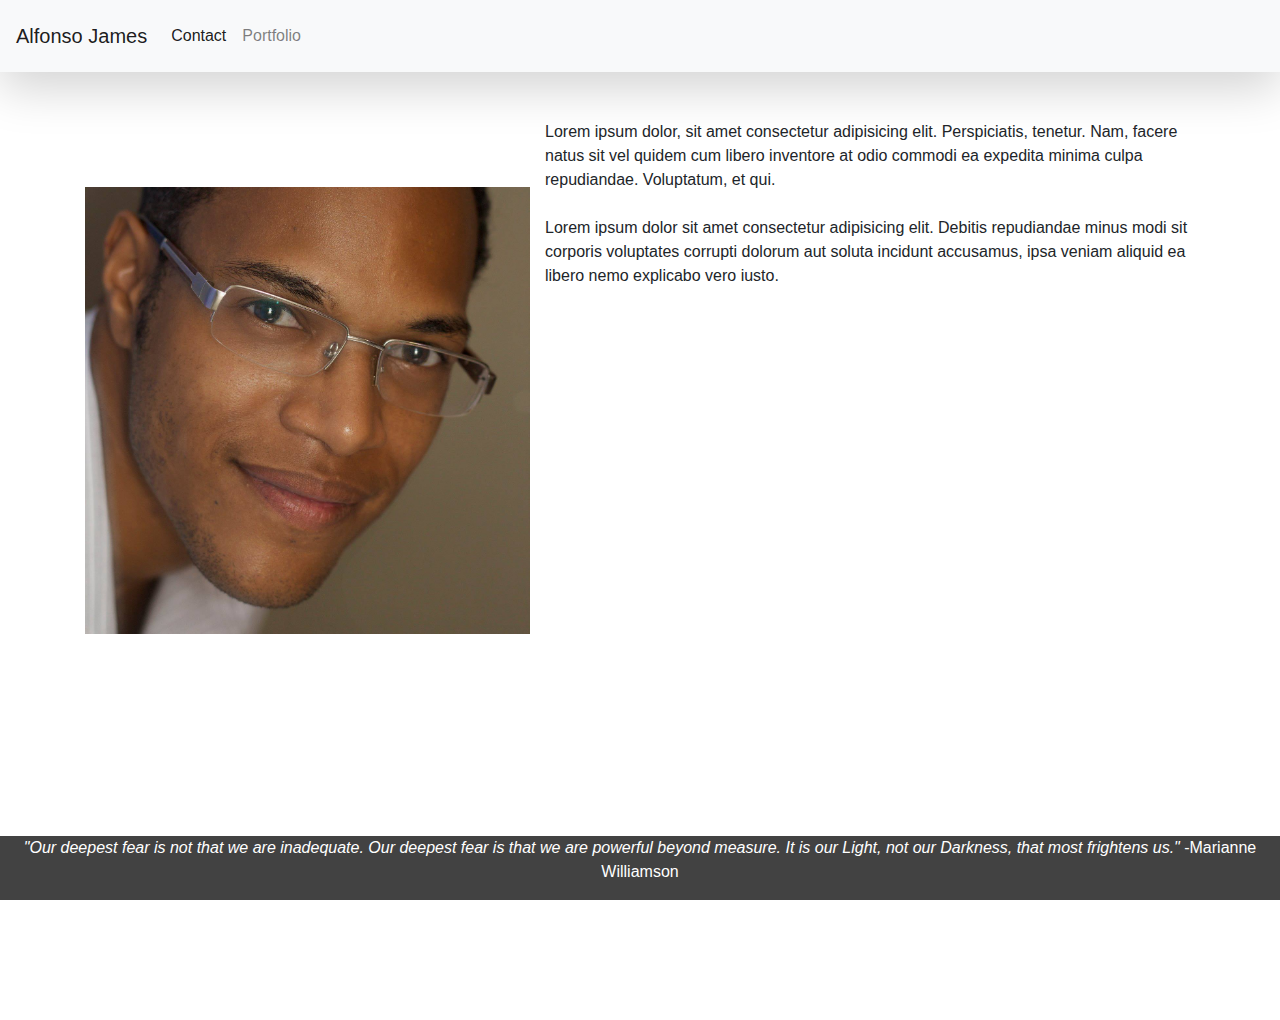
<file: index.html>
<!DOCTYPE html>
<html lang="en">
<head>
    <meta charset="UTF-8">
    <meta name="viewport" content="width=device-width, initial-scale=1.0">
    <link rel="stylesheet" href="https://stackpath.bootstrapcdn.com/bootstrap/4.5.2/css/bootstrap.min.css" integrity="sha384-JcKb8q3iqJ61gNV9KGb8thSsNjpSL0n8PARn9HuZOnIxN0hoP+VmmDGMN5t9UJ0Z" crossorigin="anonymous">
    <link rel="stylesheet" href="./assets/styles.css">
    <script src="https://code.jquery.com/jquery-3.5.1.slim.min.js" integrity="sha384-DfXdz2htPH0lsSSs5nCTpuj/zy4C+OGpamoFVy38MVBnE+IbbVYUew+OrCXaRkfj" crossorigin="anonymous"></script>
    <script src="https://cdn.jsdelivr.net/npm/popper.js@1.16.1/dist/umd/popper.min.js" integrity="sha384-9/reFTGAW83EW2RDu2S0VKaIzap3H66lZH81PoYlFhbGU+6BZp6G7niu735Sk7lN" crossorigin="anonymous"></script>
    <script src="https://stackpath.bootstrapcdn.com/bootstrap/4.5.2/js/bootstrap.min.js" integrity="sha384-B4gt1jrGC7Jh4AgTPSdUtOBvfO8shuf57BaghqFfPlYxofvL8/KUEfYiJOMMV+rV" crossorigin="anonymous"></script>
    <title>Alfonso's Bio</title>
</head>

<body>

<!-- Bootstrap Nav bar -->
    <Nav>
        <nav class="navbar navbar-expand-lg navbar-light bg-light shadow-lg p-3 mb-5">
            <a class="navbar-brand" href="#">Alfonso James</a>
            <button class="navbar-toggler" type="button" data-toggle="collapse" data-target="#navbarSupportedContent" aria-controls="navbarSupportedContent" aria-expanded="false" aria-label="Toggle navigation">
              <span class="navbar-toggler-icon"></span>
            </button>
          
            <div class="collapse navbar-collapse" id="navbarSupportedContent">
                <ul class="navbar-nav nav-fill">
                    <li class="nav-item active">
                        <a class="nav-link" href="./assets/contact.html"> Contact <span class="sr-only">(current)</span></a>
                    </li>
                    <li class="nav-item">
                        <a class="nav-link" href="./assets/portfolio.html"> Portfolio </a>
                    </li>
               </ul>
            </div>
        </nav>
    </Nav>
<!-- Bootstrap grid for main-->
    <Main>
        <Section class="container">
            <div class="row">
                <section class="col-5">
                    <img src="assets/head.jpg" alt="Alfonso James">
                </section>
                <article class=col-7>
                    <div class="row"> </div>
                    <p class="center row">Lorem ipsum dolor, sit amet consectetur adipisicing elit. Perspiciatis, tenetur. Nam, facere natus sit vel quidem cum libero inventore at odio commodi ea expedita minima culpa repudiandae. Voluptatum, et qui. <br><br>
                    Lorem ipsum dolor sit amet consectetur adipisicing elit. Debitis repudiandae minus modi sit corporis voluptates corrupti dolorum aut soluta incidunt accusamus, ipsa veniam aliquid ea libero nemo explicabo vero iusto. <br>
                    </p>

                </article>
            </div>
        </Section>
    </Main>
 <!-- sticky Footer -->
    <footer>
        <p>
            <em>"Our deepest fear is not that we are inadequate. Our deepest fear is that we are powerful beyond measure. It is our Light, not our Darkness, that most frightens us."</em> -Marianne Williamson
        </p>
    </footer>
    <!-- <script>

    </script> -->
    
</body>
</html>
</file>
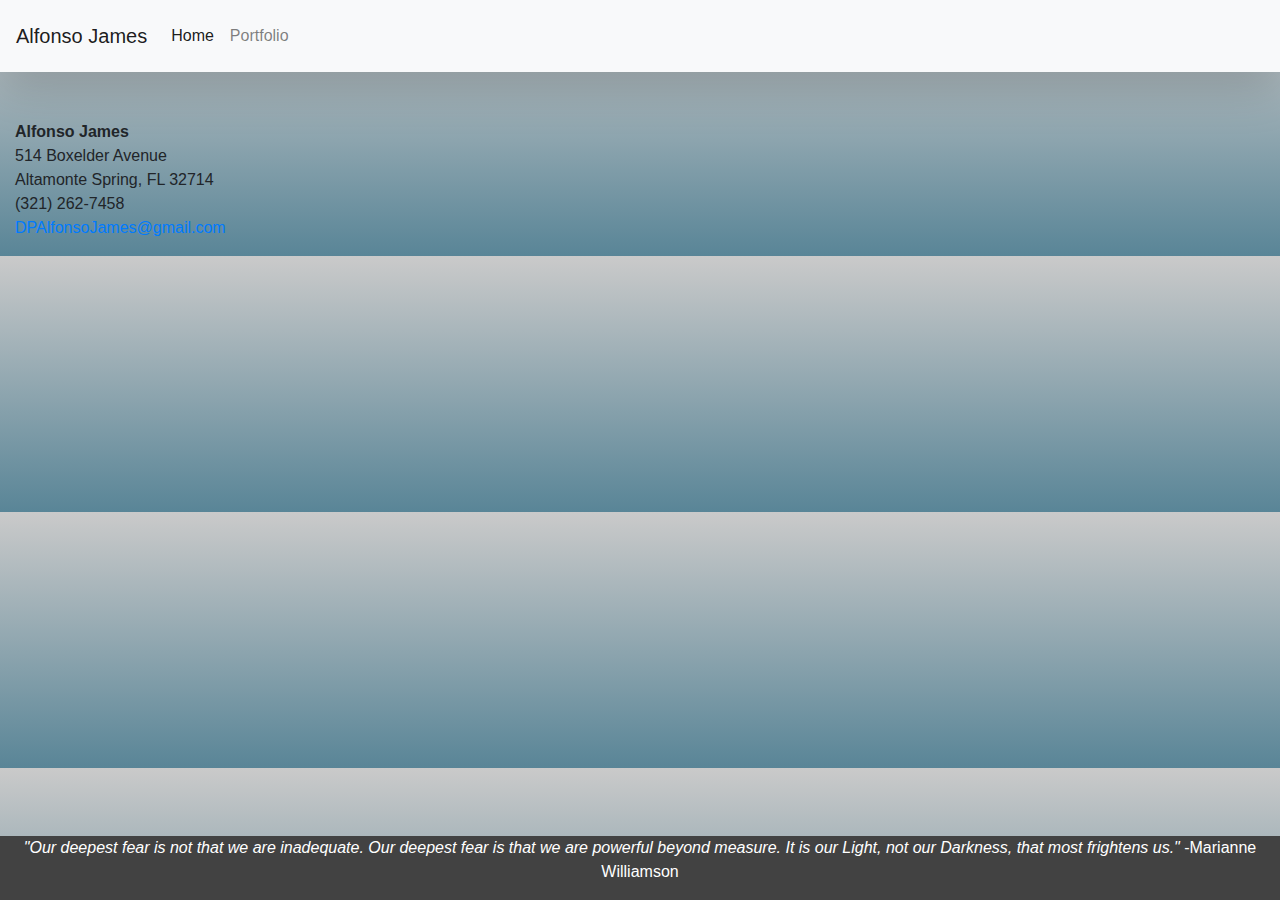
<file: contact.html>
<!DOCTYPE html>
<html lang="en">
<head>
    <meta charset="UTF-8">
    <meta name="viewport" content="width=device-width, initial-scale=1.0">
    <link rel="stylesheet" href="https://stackpath.bootstrapcdn.com/bootstrap/4.5.2/css/bootstrap.min.css" integrity="sha384-JcKb8q3iqJ61gNV9KGb8thSsNjpSL0n8PARn9HuZOnIxN0hoP+VmmDGMN5t9UJ0Z" crossorigin="anonymous">
    <script src="https://code.jquery.com/jquery-3.5.1.slim.min.js" integrity="sha384-DfXdz2htPH0lsSSs5nCTpuj/zy4C+OGpamoFVy38MVBnE+IbbVYUew+OrCXaRkfj" crossorigin="anonymous"></script>
    <script src="https://cdn.jsdelivr.net/npm/popper.js@1.16.1/dist/umd/popper.min.js" integrity="sha384-9/reFTGAW83EW2RDu2S0VKaIzap3H66lZH81PoYlFhbGU+6BZp6G7niu735Sk7lN" crossorigin="anonymous"></script>
    <script src="https://stackpath.bootstrapcdn.com/bootstrap/4.5.2/js/bootstrap.min.js" integrity="sha384-B4gt1jrGC7Jh4AgTPSdUtOBvfO8shuf57BaghqFfPlYxofvL8/KUEfYiJOMMV+rV" crossorigin="anonymous"></script>
    <title>Contact Alfonso</title>
<!-- added custom Styles -->
    <Style>
        body {
            /* background-color: rgb(196, 192, 164); */
            background-image: linear-gradient(rgb(202, 202, 202),rgb(89, 133, 151));
            height: 100%;
            /* float: left; */
        }
        nav {
            background-color: gray;
        }
        footer {
            position: fixed;
            left: 0;
            bottom: 0;
            width: 100%;
            background-color: rgb(66, 66, 66);
            color: white;
            text-align: center;
        }

        img{
            max-width: 100%;
            max-height: 100%;
            display: inline-block; /* remove extra space below image */
            padding-top: 15%; padding-bottom: 15%;
        }
        article {
            padding-right: 5%;
        }    
        center { 
            height: 200px;
            position: relative;
            border: 3px solid green;
        }

        center p {
            margin: 0;
            position: absolute;
            top: 50%;
            left: 50%;
            -ms-transform: translate(-50%, -50%);
            transform: translate(-50%, -50%);
        }
        main {
            height: 100%;
        }
    </Style>
</head>

<body>
<!-- Bootstrap Nav bar -->
    <Nav>
        <nav class="navbar navbar-expand-lg navbar-light bg-light shadow-lg p-3 mb-5">
            <a class="navbar-brand" href="#">Alfonso James</a>
            <button class="navbar-toggler" type="button" data-toggle="collapse" data-target="#navbarSupportedContent" aria-controls="navbarSupportedContent" aria-expanded="false" aria-label="Toggle navigation">
              <span class="navbar-toggler-icon"></span>
            </button>
          
            <div class="collapse navbar-collapse" id="navbarSupportedContent">
                <ul class="navbar-nav nav-fill">
                    <li class="nav-item active">
                        <a class="nav-link" href="index.html"> Home <span class="sr-only">(current)</span></a>
                    </li>
                    <li class="nav-item">
                        <a class="nav-link" href="portfolio.html">Portfolio</a>
                    </li>
               </ul>
            </div>
        </nav>
    </Nav>

    <Main class="container-fluid">
        <section class="row">
            <div class="col-12">
                <address>
                    <strong>Alfonso James</strong><br>
                    514 Boxelder Avenue<br>
                    Altamonte Spring, FL 32714<br>
                    <Phone>(321) 262-7458</Phone><br>
                    <a href="mailto:DPAlfonsoJames@gmail.com">DPAlfonsoJames@gmail.com</a>
                </address>
            </div>
        </section>
        
    </Main>
        <footer>
            <p>
                <em>"Our deepest fear is not that we are inadequate. Our deepest fear is that we are powerful beyond measure. It is our Light, not our Darkness, that most frightens us."</em> -Marianne Williamson
            </p>
        </footer>
    
    <!-- <script>

    </script> -->
</body>
</html>
</file>
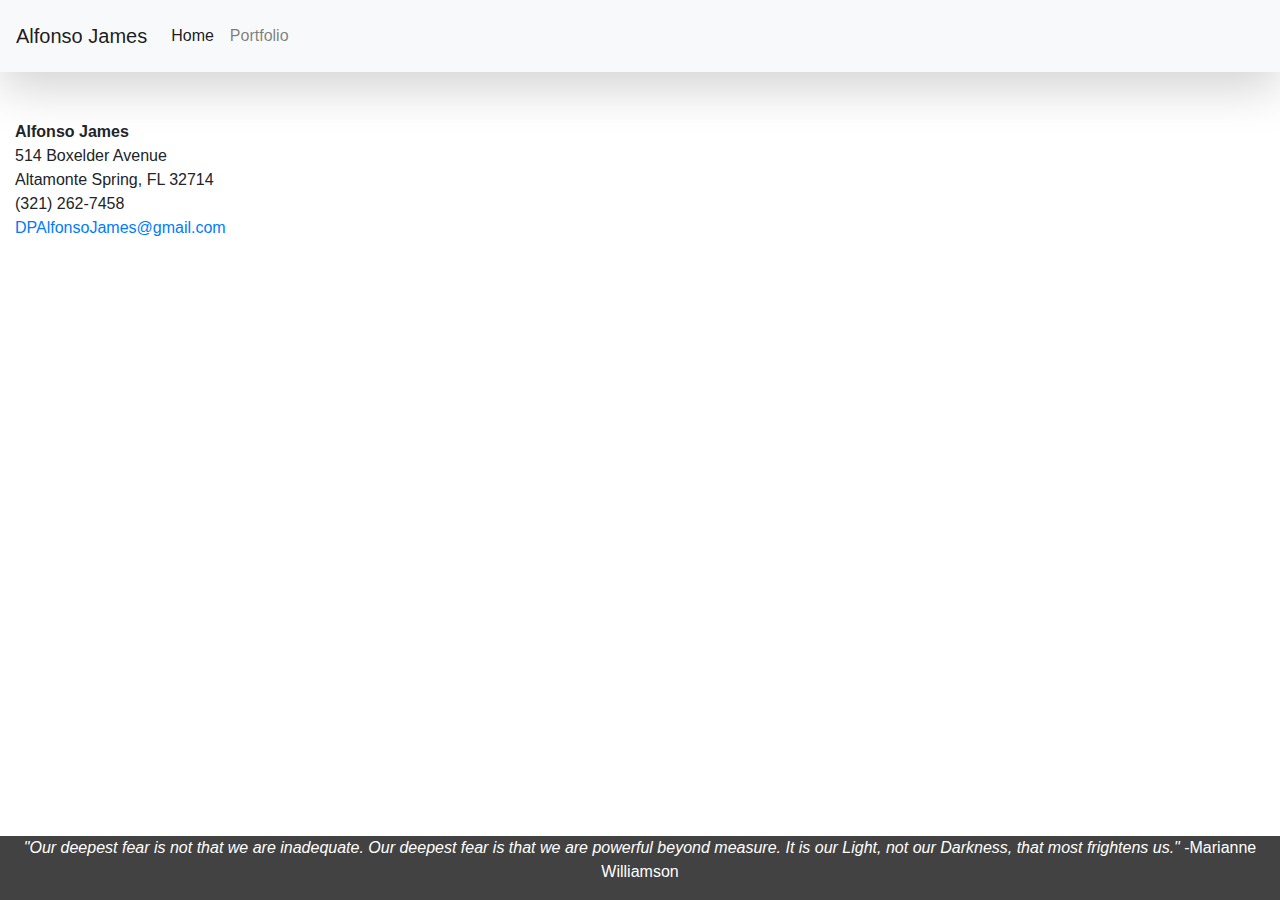
<file: assets/contact.html>
<!DOCTYPE html>
<html lang="en">
<head>
    <meta charset="UTF-8">
    <meta name="viewport" content="width=device-width, initial-scale=1.0">
    <link rel="stylesheet" href="https://stackpath.bootstrapcdn.com/bootstrap/4.5.2/css/bootstrap.min.css" integrity="sha384-JcKb8q3iqJ61gNV9KGb8thSsNjpSL0n8PARn9HuZOnIxN0hoP+VmmDGMN5t9UJ0Z" crossorigin="anonymous">
    <script src="https://code.jquery.com/jquery-3.5.1.slim.min.js" integrity="sha384-DfXdz2htPH0lsSSs5nCTpuj/zy4C+OGpamoFVy38MVBnE+IbbVYUew+OrCXaRkfj" crossorigin="anonymous"></script>
    <script src="https://cdn.jsdelivr.net/npm/popper.js@1.16.1/dist/umd/popper.min.js" integrity="sha384-9/reFTGAW83EW2RDu2S0VKaIzap3H66lZH81PoYlFhbGU+6BZp6G7niu735Sk7lN" crossorigin="anonymous"></script>
    <script src="https://stackpath.bootstrapcdn.com/bootstrap/4.5.2/js/bootstrap.min.js" integrity="sha384-B4gt1jrGC7Jh4AgTPSdUtOBvfO8shuf57BaghqFfPlYxofvL8/KUEfYiJOMMV+rV" crossorigin="anonymous"></script>
    <title>Contact Alfonso</title>
<!-- added custom Styles -->
    <Style>
        body {
            /* background-color: rgb(196, 192, 164); */
            /* background-image: linear-gradient(rgb(202, 202, 202),rgb(89, 133, 151)); */
            height: 100%;
            /* float: left; */
        }
        nav {
            background-color: gray;
        }
        footer {
            position: fixed;
            left: 0;
            bottom: 0;
            width: 100%;
            background-color: rgb(66, 66, 66);
            color: white;
            text-align: center;
        }

        img{
            max-width: 100%;
            max-height: 100%;
            display: inline-block; /* remove extra space below image */
            padding-top: 15%; padding-bottom: 15%;
        }
        article {
            padding-right: 5%;
        }    
        center { 
            height: 200px;
            position: relative;
            border: 3px solid green;
        }

        center p {
            margin: 0;
            position: absolute;
            top: 50%;
            left: 50%;
            -ms-transform: translate(-50%, -50%);
            transform: translate(-50%, -50%);
        }
        main {
            height: 100%;
        }
    </Style>
</head>

<body>
<!-- Bootstrap Nav bar -->
    <Nav>
        <nav class="navbar navbar-expand-lg navbar-light bg-light shadow-lg p-3 mb-5">
            <a class="navbar-brand" href="#">Alfonso James</a>
            <button class="navbar-toggler" type="button" data-toggle="collapse" data-target="#navbarSupportedContent" aria-controls="navbarSupportedContent" aria-expanded="false" aria-label="Toggle navigation">
              <span class="navbar-toggler-icon"></span>
            </button>
          
            <div class="collapse navbar-collapse" id="navbarSupportedContent">
                <ul class="navbar-nav nav-fill">
                    <li class="nav-item active">
                        <a class="nav-link" href="../index.html"> Home <span class="sr-only">(current)</span></a>
                    </li>
                    <li class="nav-item">
                        <a class="nav-link" href="portfolio.html">Portfolio</a>
                    </li>
               </ul>
            </div>
        </nav>
    </Nav>

    <Main class="container-fluid">
        <section class="row">
            <div class="col-12">
                <address>
                    <strong>Alfonso James</strong><br>
                    514 Boxelder Avenue<br>
                    Altamonte Spring, FL 32714<br>
                    <Phone>(321) 262-7458</Phone><br>
                    <a href="mailto:DPAlfonsoJames@gmail.com">DPAlfonsoJames@gmail.com</a>
                </address>
            </div>
        </section>
        
    </Main>
        <footer>
            <p>
                <em>"Our deepest fear is not that we are inadequate. Our deepest fear is that we are powerful beyond measure. It is our Light, not our Darkness, that most frightens us."</em> -Marianne Williamson
            </p>
        </footer>
    
    <!-- <script>

    </script> -->
</body>
</html>
</file>
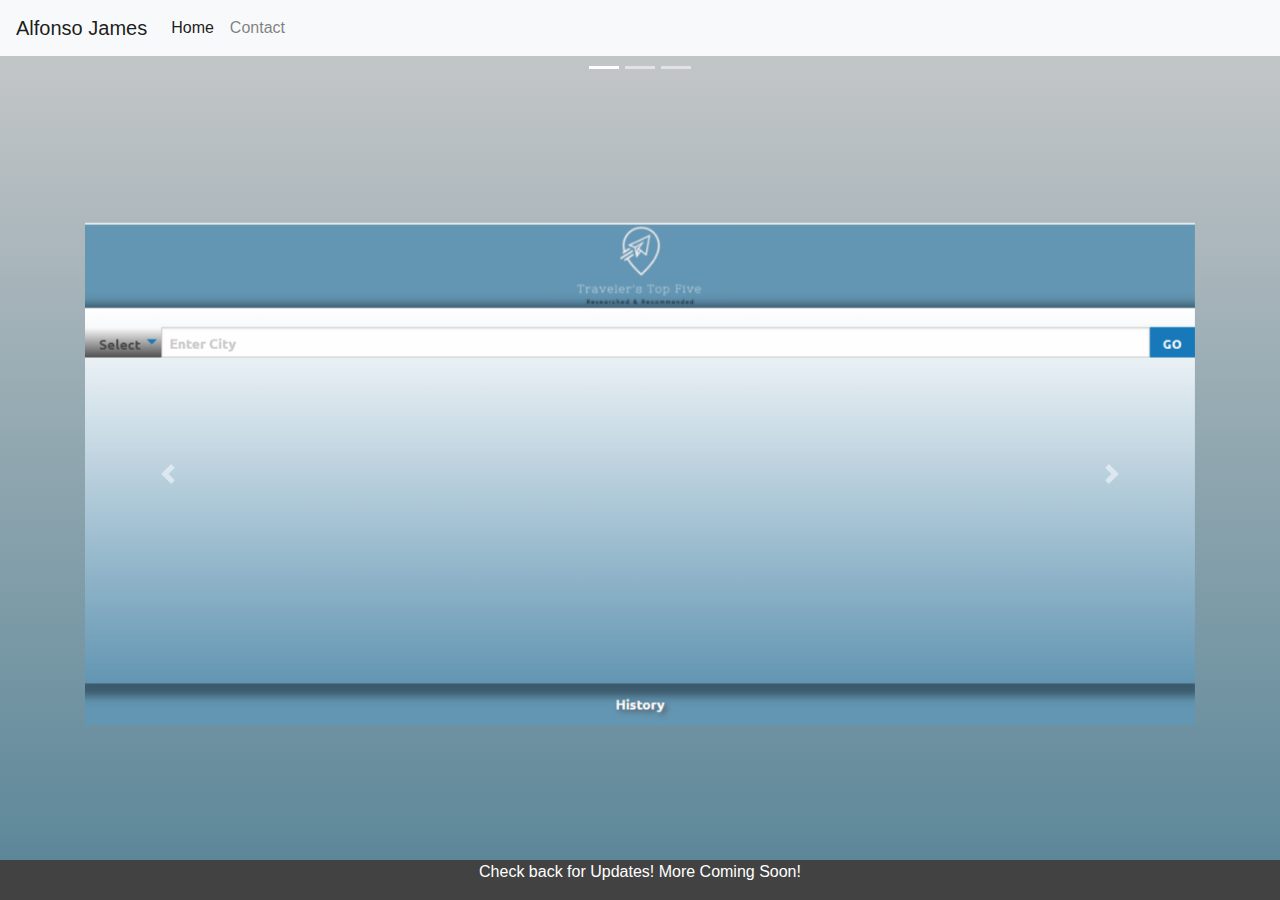
<file: assets/portfolio.html>
<!DOCTYPE html>
<html lang="en">
<head>
    <meta charset="UTF-8">
    <meta name="viewport" content="width=device-width, initial-scale=1.0">
    <link rel="stylesheet" href="https://stackpath.bootstrapcdn.com/bootstrap/4.5.2/css/bootstrap.min.css" integrity="sha384-JcKb8q3iqJ61gNV9KGb8thSsNjpSL0n8PARn9HuZOnIxN0hoP+VmmDGMN5t9UJ0Z" crossorigin="anonymous">
    <script src="https://code.jquery.com/jquery-3.5.1.slim.min.js" integrity="sha384-DfXdz2htPH0lsSSs5nCTpuj/zy4C+OGpamoFVy38MVBnE+IbbVYUew+OrCXaRkfj" crossorigin="anonymous"></script>
    <script src="https://cdn.jsdelivr.net/npm/popper.js@1.16.1/dist/umd/popper.min.js" integrity="sha384-9/reFTGAW83EW2RDu2S0VKaIzap3H66lZH81PoYlFhbGU+6BZp6G7niu735Sk7lN" crossorigin="anonymous"></script>
    <script src="https://stackpath.bootstrapcdn.com/bootstrap/4.5.2/js/bootstrap.min.js" integrity="sha384-B4gt1jrGC7Jh4AgTPSdUtOBvfO8shuf57BaghqFfPlYxofvL8/KUEfYiJOMMV+rV" crossorigin="anonymous"></script>
    <title>Alfonso's Portfolio</title>
 <!-- added custom Styles -->
 <Style>
        body {
            /* background-color: rgb(196, 192, 164); */
            background-image: linear-gradient(rgb(202, 202, 202),rgb(89, 133, 151));
            height: 100%;
            /* float: left; */
        }
        nav {
            background-color: gray;
        }
        footer {
            position: fixed;
            left: 0;
            bottom: 0;
            width: 100%;
            background-color: rgb(66, 66, 66);
            color: white;
            text-align: center;
        }

        img{
            max-width: 100%;
            max-height: 100%;
            display: inline-block; /* remove extra space below image */
            padding-top: 15%; padding-bottom: 15%;
        }
        article {
            padding-right: 5%;
        }    
        center { 
            height: 200px;
            position: relative;
            border: 3px solid green;
        }

        center p {
            margin: 0;
            position: absolute;
            top: 50%;
            left: 50%;
            -ms-transform: translate(-50%, -50%);
            transform: translate(-50%, -50%);
        }
        main {
            min-height: 100%;
        }
        
        .carousel-indicators {
        top: 0px;
        }   
        
    </Style>
</head>

<body>
<!-- Bootstrap Nav bar -->
    <Nav>
        <nav class="navbar navbar-expand-lg navbar-light bg-light">
            <a class="navbar-brand" href="#">Alfonso James</a>
            <button class="navbar-toggler" type="button" data-toggle="collapse" data-target="#navbarSupportedContent" aria-controls="navbarSupportedContent" aria-expanded="false" aria-label="Toggle navigation">
              <span class="navbar-toggler-icon"></span>
            </button>
          
            <div class="collapse navbar-collapse" id="navbarSupportedContent">
                <ul class="navbar-nav mr-auto nav-fill">
                    <li class="nav-item active">
                        <a class="nav-link" href="index.html"> Home <span class="sr-only">(current)</span></a>
                    </li>
                    <li class="nav-item">
                        <a class="nav-link" href="contact.html">Contact</a>
                    </li>
                </ul>
            </div>
        </nav>
    </Nav>

    <Main class=container>
<!-- added bootstrap carousel-->
        <div id="carouselExampleIndicators" class="carousel slide" data-ride="carousel">
            <ol class="carousel-indicators">
              <li data-target="#carouselExampleIndicators" data-slide-to="0" class="active"></li>
              <li data-target="#carouselExampleIndicators" data-slide-to="1"></li>
              <li data-target="#carouselExampleIndicators" data-slide-to="2"></li>
            </ol>
            <div class="carousel-inner">
                <div class="carousel-item active">
                    <!-- <a href="https://alfonsojames.github.io/Travelers-Top-5/"> -->
                        <img src="./TT5sh.png" class="d-block w-100" alt="Traveler's Top 5 Web Application">
                    
                </div>
             
                <!-- <a href="https://alfonsojames.github.io/AJHW6/"> -->
                    <div class="carousel-item">
                        <img src="./WDsh.png" class="d-block w-100" alt="Weather Dashboard Web Application">
                    </div>
               
              <!-- <div class="carousel-item">
                <img src="" class="d-block w-100" alt="">
              </div> -->
            </div>
            <a class="carousel-control-prev" href="#carouselExampleIndicators" role="button" data-slide="prev">
              <span class="carousel-control-prev-icon" aria-hidden="true"></span>
              <span class="sr-only">Previous</span>
            </a>
            <a class="carousel-control-next" href="#carouselExampleIndicators" role="button" data-slide="next">
              <span class="carousel-control-next-icon" aria-hidden="true"></span>
              <span class="sr-only">Next</span>
            </a>
          </div>

    </Main>

    <footer>
        <p>
            Check back for Updates! More Coming Soon!
        </p>
    </footer>
</body>
</html>
</file>
<file: assets/styles.css>
footer {
    position: fixed;
    left: 0;
    bottom: 0;
    width: 100%;
    background-color: rgb(66, 66, 66);
    color: white;
    text-align: center;
}
/* nav {
    position: fixed;
} */
img{
    max-width: 100%;
    max-height: 100%;
    display: inline-block; 
    padding-top: 15%; padding-bottom: 15%;
}
article {
    padding-right: 5%;
}    
main {
    position: absolute;
    width: 100%;
    min-height: 100%;
}
</file>
